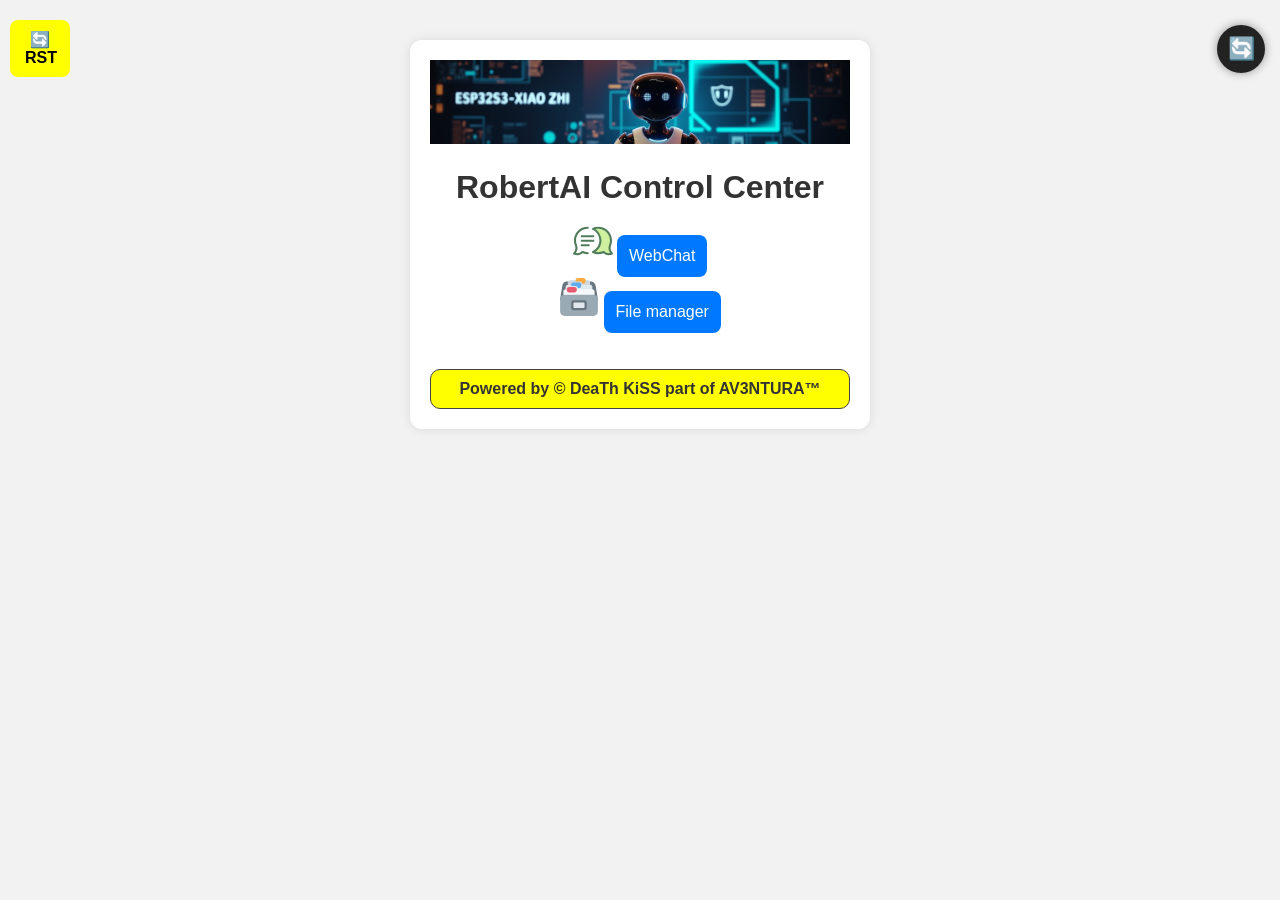
<file: main/boards/maria-ai/data/index.html>
<!DOCTYPE html>
<html>
<head>
  <title>RobertAI Control Center</title>
  <meta name="viewport" content="width=device-width, initial-scale=1.0">
  <link rel="stylesheet" href="css/style.css">
  <link rel="icon" type="image/svg+xml" href="img/control.svg">
<link href="https://fonts.googleapis.com/icon?family=Material+Icons" rel="stylesheet">
</head>
<body>

    <div align="center" class="container">
  <img src="img/xiao.jpg" width="100%"><br>

  <h1>RobertAI Control Center</h1>
      <div class="tooltip-container">
          <img src="img/webchat.svg" width="40"> <button class="btn" onclick="location.href='webchat.html'">WebChat</button>
          <div class="tooltip">Talk with BOT</div>
      </div><br>
      <div class="tooltip-container">
  <img src="img/ftp.svg" width="40"> <button class="btn" onclick="location.href='ftp.html'">File manager</button>
          <div class="tooltip">Manage your files</div>
      </div><br>


<br><br>



<div class='arm-block'>
<span>Powered by &copy; DeaTh KiSS part of AV3NTURA&trade;</span>
</div>
</div>


  <script src="js/script.js"></script>

<button class="refresh-btn" onclick="location.reload()">&#128260;</button>
<!-- reset esp -->

<button style="width:60px;" class="reset-sticky" onclick="resetAndReload()">&#128260; RST</button>

<!-- end reset esp -->

</body>
</html>
</file>
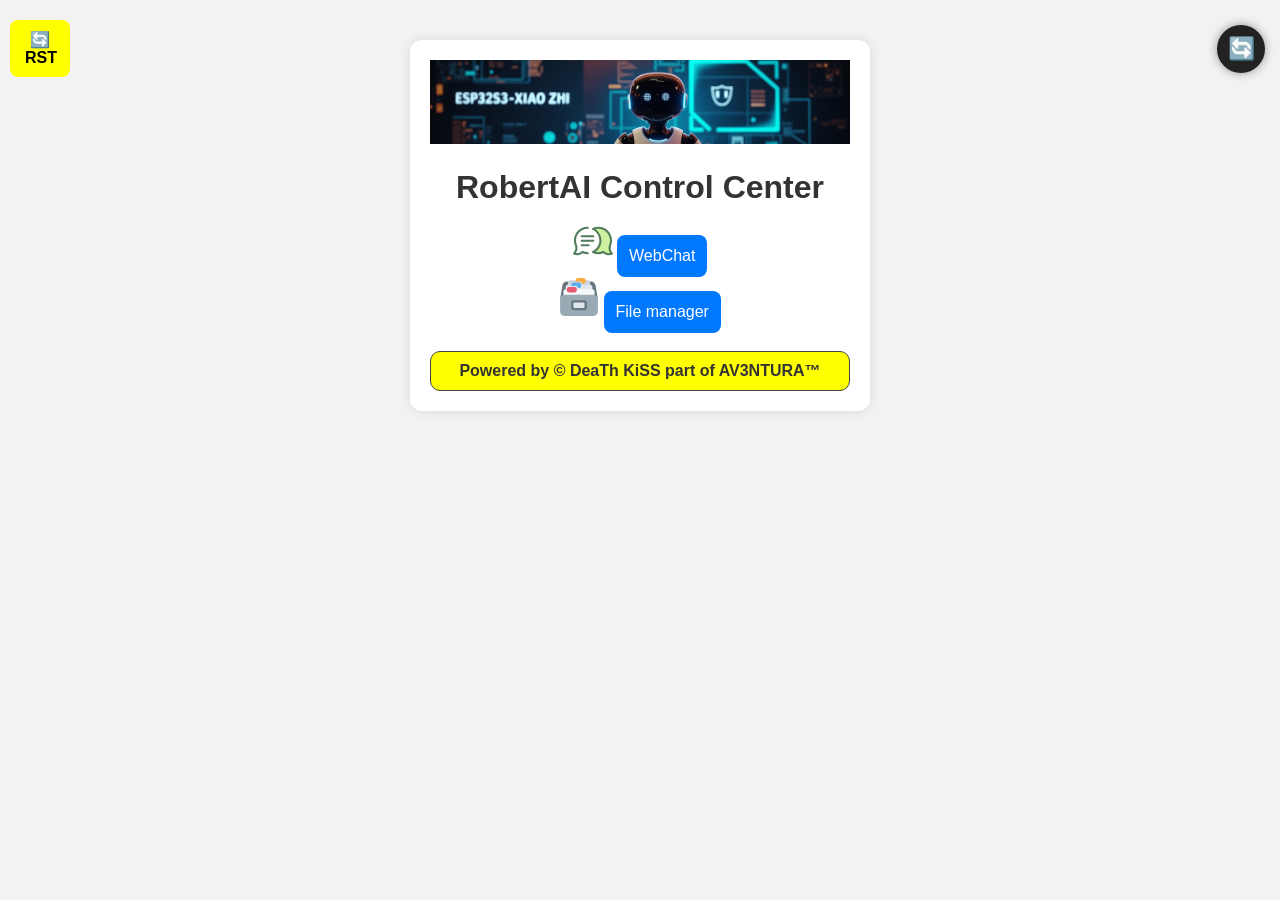
<file: main/boards/maria-ai/web/data/index.html>
<!DOCTYPE html>
<html>
<head>
  <title>RobertAI Control Center</title>
  <meta name="viewport" content="width=device-width, initial-scale=1.0">
  <link rel="stylesheet" href="css/style.css">
  <link rel="icon" type="image/svg+xml" href="img/control.svg">
<link href="https://fonts.googleapis.com/icon?family=Material+Icons" rel="stylesheet">
</head>
<body>

    <div align="center" class="container">
  <img src="img/xiao.jpg" width="100%"><br>

  <h1>RobertAI Control Center</h1>
  <img src="img/webchat.svg" width="40"> <button class="btn" onclick="location.href='webchat.html'">WebChat</button><br>
  <img src="img/ftp.svg" width="40"> <button class="btn" onclick="location.href='ftp.html'">File manager</button>


<br><br>



<div class='arm-block'>
<span>Powered by &copy; DeaTh KiSS part of AV3NTURA&trade;</span>
</div>
</div>


  <script src="js/script.js"></script>

<button class="refresh-btn" onclick="location.reload()">&#128260;</button>
<!-- reset esp -->

<button style="width:60px;" class="reset-sticky" onclick="resetAndReload()">&#128260; RST</button>

<!-- end reset esp -->

</body>
</html>
</file>
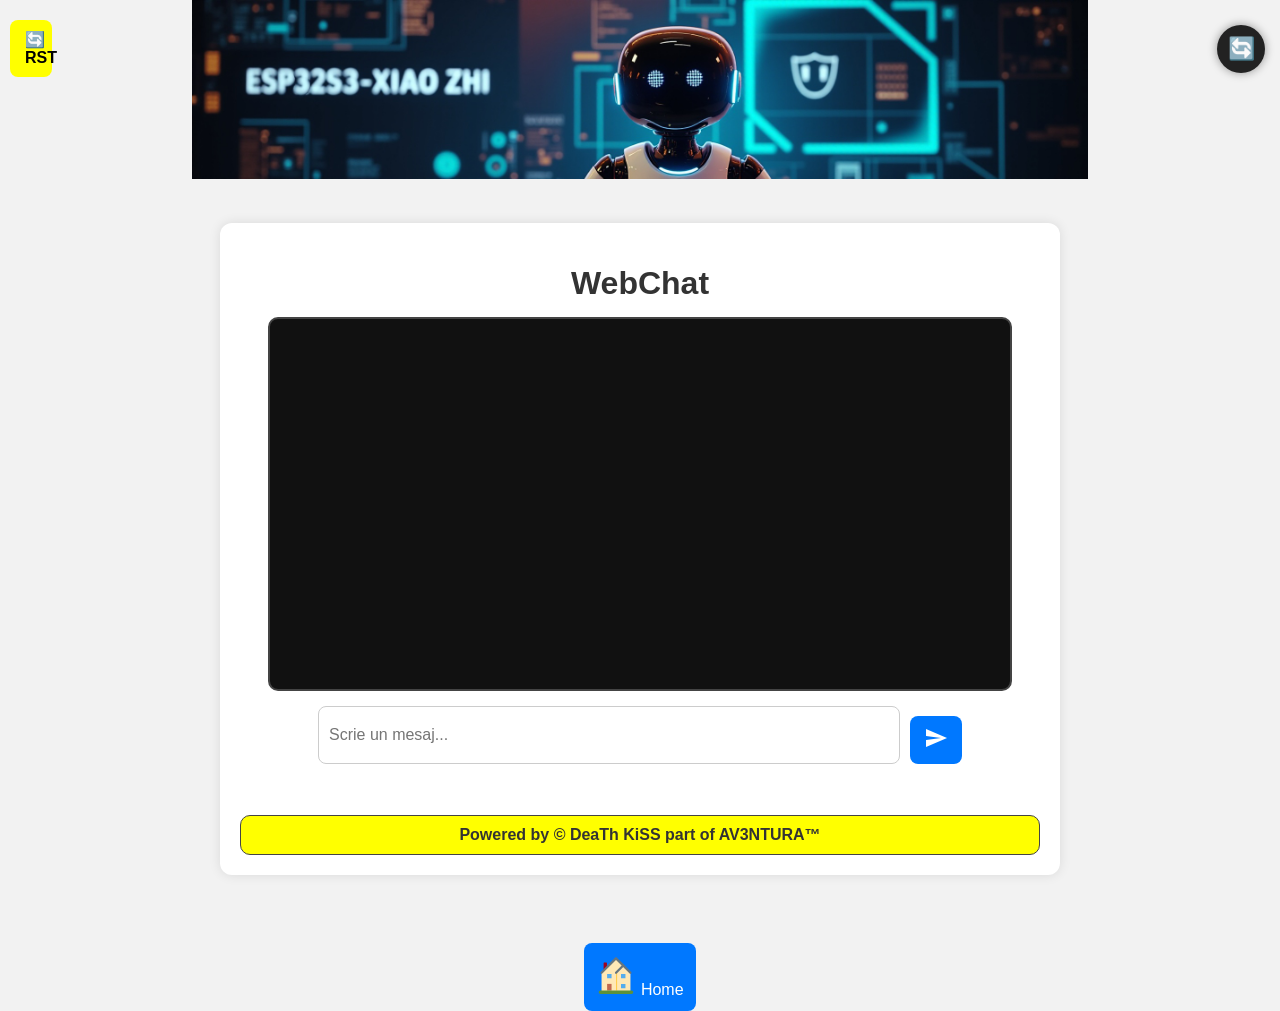
<file: main/boards/maria-ai/data/webchat.html>
<!DOCTYPE html>
<html>
<head>
  <title>WebChat</title>
  <meta name="viewport" content="width=device-width, initial-scale=1.0">
  <link rel="stylesheet" href="css/style.css">
  <link rel="icon" type="image/svg+xml" href="img/webchat.svg">
  <link href="https://fonts.googleapis.com/icon?family=Material+Icons" rel="stylesheet">

</head>

<body>

<div align="center">
  <img src="img/xiao.jpg" width="70%"><br>
</div>

<div class="container-chat" align="center">

  <h1>WebChat</h1>

  <!-- CHAT WINDOW -->
  <div id="chat-window" class="chat-window">
      <div id="chat-messages" class="chat-messages"></div>
  </div>

  <!-- INPUT AREA -->
  <div class="chat-input-area">
      <input id="chat_input" type="text" placeholder="Scrie un mesaj..." class="chat-input">

      <!-- SEND BUTTON + TOOLTIP FANCY -->
      <div class="tooltip-container">
          <button onclick="sendText()" class="chat-send-btn">
              <span class="material-icons">send</span>
          </button>
          <div class="tooltip">Ctrl + Enter = send message</div>
      </div>
  </div>

  <br><br>

  <div class='arm-block'>
      <span>Powered by &copy; DeaTh KiSS part of AV3NTURA&trade;</span>
  </div>

</div>

<br>

<div align="center">
      <div class="tooltip-container">
     <button onclick="location.href='index.html'"><img src="img/home.svg" width="40"> Home</button>
          <div class="tooltip">Go Home</div>
      </div><br>
</div>

<script>
/************************************************************
 *  CHAT UI — AUTOSCROLL LA ULTIMUL MESAJ
 ************************************************************/
function addMessage(sender, text) {
    const messages = document.getElementById("chat-messages");
    const windowBox = document.getElementById("chat-window");

    const bubble = document.createElement("div");
    bubble.className = sender === "BOT" ? "bubble bubble-xiao" : "bubble bubble-user";
    bubble.innerText = sender + ": " + text;

    messages.appendChild(bubble);

    requestAnimationFrame(() => {
        windowBox.scrollTop = windowBox.scrollHeight;
    });
}

/************************************************************
 *  SEND TEXT TO ESP32 (HTTP POST /chat)
 ************************************************************/
function sendText() {
    const msg = document.getElementById("chat_input").value.trim();
    if (!msg) return;

    addMessage("Tu", msg);

    fetch("/chat", {
        method: "POST",
        headers: { "Content-Type": "application/json" },
        body: JSON.stringify({ text: msg })
    })
    .then(r => r.json())
    .then(j => {
        addMessage("BOT", j.reply);
    })
    .catch(err => {
        addMessage("System", "Eroare la comunicarea cu dispozitivul.");
        console.error(err);
    });

    document.getElementById("chat_input").value = "";
}

/************************************************************
 *  HOTKEY: CTRL + ENTER pentru SEND
 ************************************************************/
document.getElementById("chat_input").addEventListener("keydown", function(e) {
    if (e.key === "Enter" && e.ctrlKey) {
        sendText();
    }
});
</script>

<button class="refresh-btn" onclick="location.reload()">&#128260;</button>
<button style="width:42px;" class="reset-sticky" onclick="resetAndReload()">&#128260; RST</button>

</body>
</html>
</file>
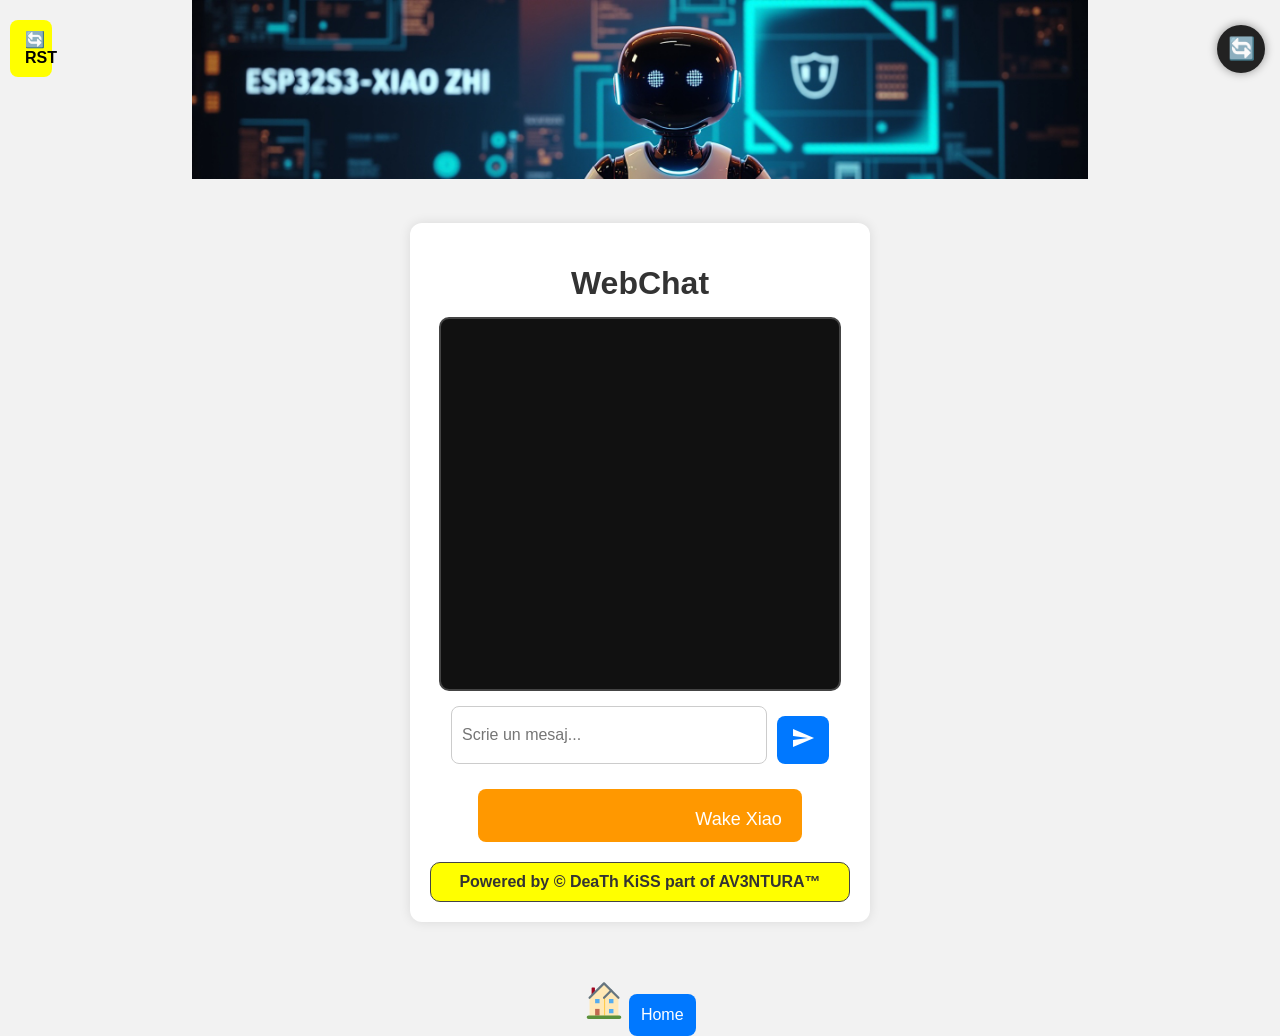
<file: main/boards/maria-ai/web/data/webchat.html>
<!DOCTYPE html>
<html>
<head>
  <title>WebChat</title>
  <meta name="viewport" content="width=device-width, initial-scale=1.0">
  <link rel="stylesheet" href="css/style.css">
  <link rel="icon" type="image/svg+xml" href="img/webchat.svg">
  <link href="https://fonts.googleapis.com/icon?family=Material+Icons" rel="stylesheet">
</head>

<body>

<div align="center">
  <img src="img/xiao.jpg" width="70%"><br>
</div>

<div class="container" align="center">

  <h1>WebChat</h1>

  <!-- CHAT WINDOW -->
  <div id="chat-window" class="chat-window">
      <div id="chat-messages" class="chat-messages"></div>
  </div>

  <!-- INPUT AREA -->
  <div class="chat-input-area">
      <input id="chat_input" type="text" placeholder="Scrie un mesaj..." class="chat-input">
      <button onclick="sendText()" class="chat-send-btn">
          <span class="material-icons">send</span>
      </button>
  </div>

  <!-- WAKE BUTTON -->
  <button onclick="wakeXiao()" class="wake-btn">
      <span class="material-icons">campaign</span> Wake Xiao
  </button>

  <div class='arm-block'>
      <span>Powered by &copy; DeaTh KiSS part of AV3NTURA&trade;</span>
  </div>

</div>

<br>

<div align="center">
    <img src="img/home.svg" width="40"> 
    <button onclick="location.href='index.html'">Home</button>
</div>

<script>
/************************************************************
 *  WEBSOCKET
 ************************************************************/
let ws = null;

function initWebSocket() {
    ws = new WebSocket("ws://" + window.location.host + "/ws");

    ws.onopen = () => {
        console.log("WebSocket connected");
    };

    ws.onmessage = (event) => {
        const data = JSON.parse(event.data);

        if (data.type === "xiao_reply") {
            addMessage("Xiao", data.content);
        }
    };

    ws.onclose = () => {
        console.log("WebSocket closed, retrying...");
        setTimeout(initWebSocket, 2000);
    };
}

initWebSocket();

/************************************************************
 *  CHAT UI
 ************************************************************/
function addMessage(sender, text) {
    const box = document.getElementById("chat-messages");

    const bubble = document.createElement("div");
    bubble.className = sender === "Xiao" ? "bubble bubble-xiao" : "bubble bubble-user";
    bubble.innerText = sender + ": " + text;

    box.appendChild(bubble);
    box.scrollTop = box.scrollHeight;
}

/************************************************************
 *  SEND TEXT TO ESP32
 ************************************************************/
function sendText() {
    const msg = document.getElementById("chat_input").value.trim();
    if (!msg) return;

    addMessage("Tu", msg);

    fetch("/chat/send", {
        method: "POST",
        body: JSON.stringify({ message: msg })
    });

    document.getElementById("chat_input").value = "";
}

/************************************************************
 *  WAKE XIAO
 ************************************************************/
function wakeXiao() {
    fetch("/chat/wake", { method: "POST" });
    addMessage("System", "Xiao a fost trezit.");
}
</script>

<button class="refresh-btn" onclick="location.reload()">&#128260;</button>

<button style="width:42px;" class="reset-sticky" onclick="resetAndReload()">&#128260; RST</button>

</body>
</html>
</file>
<file: main/boards/maria-ai/data/css/style.css>
body {
    margin: 0;
    padding: 0;
    font-family: Arial, sans-serif;
    background: #f2f2f2;
    color: #333;
}

.container {
    max-width: 420px;
    margin: 40px auto;
    padding: 20px;
    background: white;
    border-radius: 12px;
    box-shadow: 0 0 12px rgba(0,0,0,0.1);
}

h1, h2 {
    text-align: center;
    margin-bottom: 15px;
}

button {
    padding: 12px;
    margin-top: 10px;
    background: #0078ff;
    color: white;
    border: none;
    border-radius: 8px;
    font-size: 16px;
    cursor: pointer;
}

button:hover {
    background: #005fcc;
}

#networks {
    margin-top: 20px;
}

.network-item {
    padding: 10px;
    background: #e9e9e9;
    margin-bottom: 8px;
    border-radius: 6px;
    cursor: pointer;
}

.network-item:hover {
    background: #dcdcdc;
}

#connectSection {
    margin-top: 20px;
}

input[type="password"] {
    width: 100%;
    padding: 10px;
    margin-top: 8px;
    border-radius: 6px;
    border: 1px solid #ccc;
    font-size: 16px;
}

#statusBox {
    margin-top: 25px;
    padding: 15px;
    background: #fafafa;
    border-radius: 8px;
    border: 1px solid #ddd;
}

#statusText {
    text-align: center;
    font-size: 16px;
    font-weight: bold;
}

.arm-block {
    text-align: center;
    font-size: 16px;
    font-weight: bold;
  padding: 10px;
  border: 1px solid #444;
  background: yellow;
  border-radius: 10px;
  align: center;
}


.refresh-btn {
  position: fixed;
  top: 15px;
  right: 15px;
  width: 48px;
  height: 48px;
  border-radius: 50%;
  background: #222;
  color: white;
  font-size: 22px;
  border: none;
  display: flex;
  align-items: center;
  justify-content: center;
  box-shadow: 0 0 10px rgba(0,0,0,0.4);
  cursor: pointer;
  z-index: 9999;
}

.refresh-btn:active {
  transform: scale(0.9);
}

.reset-sticky {
  position: fixed;
  top: 10px;
  left: 10px;
  background: yellow;
  color: black;
  padding: 10px 15px;
  border: none;
  border-radius: 8px;
  font-size: 16px;
  font-weight: bold;
  cursor: pointer;
  z-index: 9999;
}
.reset-sticky:hover {
  background: #ffd900;
}


/************************************************************
 * CHAT WINDOW
 ************************************************************/
.container-chat {
    max-width: 800px;
    margin: 40px auto;
    padding: 20px;
    background: white;
    border-radius: 12px;
    box-shadow: 0 0 12px rgba(0,0,0,0.1);
}

.chat-window {
    width: 90%;
    max-width: 800px;
    height: 350px;
    border: 2px solid #444;
    border-radius: 10px;
    overflow-y: auto;
    background: #111;
    padding: 10px;
    margin-bottom: 15px;
}

/************************************************************
 * CHAT MESSAGES
 ************************************************************/
.chat-messages {
    display: flex;
    flex-direction: column;
    gap: 10px;
}

/************************************************************
 * CHAT BUBBLES
 ************************************************************/
.bubble {
    padding: 10px 14px;
    border-radius: 12px;
    max-width: 80%;
    font-size: 16px;
    line-height: 1.4;
    word-wrap: break-word;
}

.bubble-user {
    background: #2b6eff;
    color: white;
    align-self: flex-end;
}

.bubble-xiao {
    background: #333;
    color: #eee;
    align-self: flex-start;
}

/************************************************************
 * INPUT AREA
 ************************************************************/
.chat-input-area {
    display: flex;
    justify-content: center;
    gap: 10px;
    margin-bottom: 15px;
}

.chat-input {
    width: 70%;
    padding: 10px;
    font-size: 16px;
    border-radius: 8px;
    border: 1px solid #ccc;
}

.chat-send-btn {
    padding: 10px 14px;
    background: #0078ff;
    color: white;
    border: none;
    border-radius: 8px;
    cursor: pointer;
}

.chat-send-btn:hover {
    background: #005fcc;
}

/* Tooltip NEON */
.tooltip-container {
    position: relative;
    display: inline-block;
}

.tooltip-container .tooltip {
    visibility: hidden;
    opacity: 0;
    position: absolute;
    bottom: 48px;
    left: 50%;
    transform: translateX(-50%) translateY(8px);
    background: #000000e6;
    color: #00eaff;
    padding: 8px 14px;
    border-radius: 6px;
    font-size: 13px;
    border: 1px solid #00eaff;
    box-shadow: 0 0 12px #00eaff, 0 0 24px #00eaff66 inset;
    transition: opacity 0.25s ease, transform 0.25s ease;
    pointer-events: none;
    white-space: nowrap;
}

.tooltip-container:hover .tooltip {
    visibility: visible;
    opacity: 1;
    transform: translateX(-50%) translateY(0px);
}
</file>
<file: main/boards/maria-ai/web/data/css/style.css>
body {
    margin: 0;
    padding: 0;
    font-family: Arial, sans-serif;
    background: #f2f2f2;
    color: #333;
}

.container {
    max-width: 420px;
    margin: 40px auto;
    padding: 20px;
    background: white;
    border-radius: 12px;
    box-shadow: 0 0 12px rgba(0,0,0,0.1);
}

h1, h2 {
    text-align: center;
    margin-bottom: 15px;
}

button {
    padding: 12px;
    margin-top: 10px;
    background: #0078ff;
    color: white;
    border: none;
    border-radius: 8px;
    font-size: 16px;
    cursor: pointer;
}

button:hover {
    background: #005fcc;
}

#networks {
    margin-top: 20px;
}

.network-item {
    padding: 10px;
    background: #e9e9e9;
    margin-bottom: 8px;
    border-radius: 6px;
    cursor: pointer;
}

.network-item:hover {
    background: #dcdcdc;
}

#connectSection {
    margin-top: 20px;
}

input[type="password"] {
    width: 100%;
    padding: 10px;
    margin-top: 8px;
    border-radius: 6px;
    border: 1px solid #ccc;
    font-size: 16px;
}

#statusBox {
    margin-top: 25px;
    padding: 15px;
    background: #fafafa;
    border-radius: 8px;
    border: 1px solid #ddd;
}

#statusText {
    text-align: center;
    font-size: 16px;
    font-weight: bold;
}

.arm-block {
    text-align: center;
    font-size: 16px;
    font-weight: bold;
  padding: 10px;
  border: 1px solid #444;
  background: yellow;
  border-radius: 10px;
  align: center;
}


.refresh-btn {
  position: fixed;
  top: 15px;
  right: 15px;
  width: 48px;
  height: 48px;
  border-radius: 50%;
  background: #222;
  color: white;
  font-size: 22px;
  border: none;
  display: flex;
  align-items: center;
  justify-content: center;
  box-shadow: 0 0 10px rgba(0,0,0,0.4);
  cursor: pointer;
  z-index: 9999;
}

.refresh-btn:active {
  transform: scale(0.9);
}

.reset-sticky {
  position: fixed;
  top: 10px;
  left: 10px;
  background: yellow;
  color: black;
  padding: 10px 15px;
  border: none;
  border-radius: 8px;
  font-size: 16px;
  font-weight: bold;
  cursor: pointer;
  z-index: 9999;
}
.reset-sticky:hover {
  background: #ffd900;
}


/************************************************************
 * CHAT WINDOW
 ************************************************************/
.chat-window {
    width: 90%;
    max-width: 500px;
    height: 350px;
    border: 2px solid #444;
    border-radius: 10px;
    overflow-y: auto;
    background: #111;
    padding: 10px;
    margin-bottom: 15px;
}

/************************************************************
 * CHAT MESSAGES
 ************************************************************/
.chat-messages {
    display: flex;
    flex-direction: column;
    gap: 10px;
}

/************************************************************
 * CHAT BUBBLES
 ************************************************************/
.bubble {
    padding: 10px 14px;
    border-radius: 12px;
    max-width: 80%;
    font-size: 16px;
    line-height: 1.4;
    word-wrap: break-word;
}

.bubble-user {
    background: #2b6eff;
    color: white;
    align-self: flex-end;
}

.bubble-xiao {
    background: #333;
    color: #eee;
    align-self: flex-start;
}

/************************************************************
 * INPUT AREA
 ************************************************************/
.chat-input-area {
    display: flex;
    justify-content: center;
    gap: 10px;
    margin-bottom: 15px;
}

.chat-input {
    width: 70%;
    padding: 10px;
    font-size: 16px;
    border-radius: 8px;
    border: 1px solid #ccc;
}

.chat-send-btn {
    padding: 10px 14px;
    background: #0078ff;
    color: white;
    border: none;
    border-radius: 8px;
    cursor: pointer;
}

.chat-send-btn:hover {
    background: #005fcc;
}

/************************************************************
 * WAKE BUTTON
 ************************************************************/
.wake-btn {
    padding: 12px 20px;
    background: #ff9800;
    color: white;
    border: none;
    border-radius: 8px;
    font-size: 18px;
    cursor: pointer;
    margin-bottom: 20px;
}

.wake-btn:hover {
    background: #e68a00;
}
</file>
